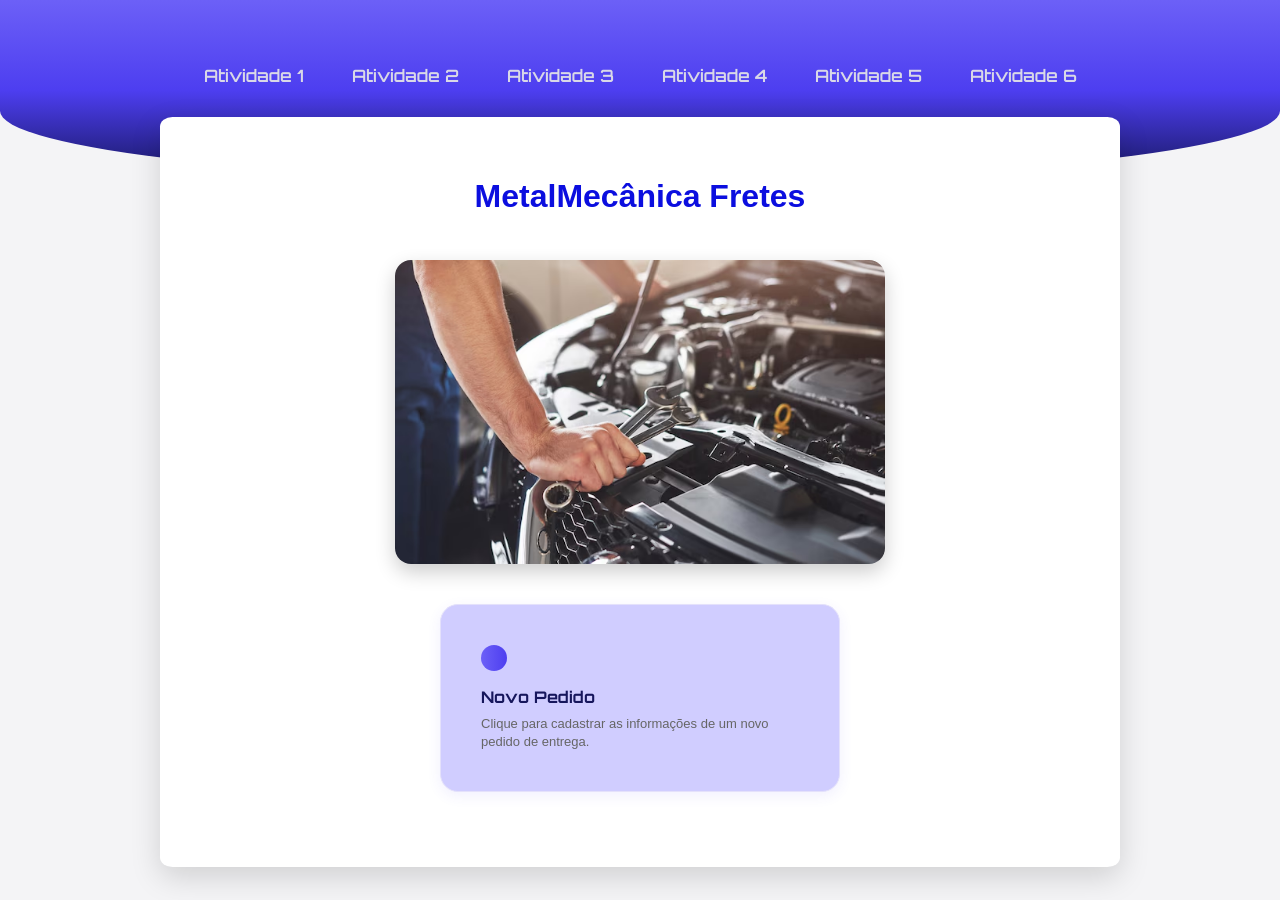
<file: index.html>
<!DOCTYPE html>
<html lang="PT-BR">
<head>
    <meta charset="UTF-8">
    <meta name="viewport" content="width=device-width, initial-scale=1.0">
    <link rel="preconnect" href="https://fonts.googleapis.com">
    <link rel="preconnect" href="https://fonts.gstatic.com" crossorigin>
    <link href="https://fonts.googleapis.com/css2?family=Orbitron:wght@500;700&display=swap" rel="stylesheet">
    <link rel="stylesheet" href="styles/style.css">
    <title>av1</title>
</head>
<body>
 <div class="top-bar"></div>
 
 <div class="header-blue">
    <nav class="tabs">
      <a href="index.html" class="tab">Atividade 1</a>
      <a href="atividade2.html" class="tab">Atividade 2</a>
      <a href="atividade3.html" class="tab">Atividade 3</a>
      <a href="ativ4.html" class="tab">Atividade 4</a>
      <a href="ativ5.html" class="tab">Atividade 5</a>
      <a href="ativ6.html" class="tab">Atividade 6</a>
    </nav>
  </div>
 
  <div class="content-card">
  <h1 style="text-align: center; margin-top: 2%; color: #0b0edf; padding: 1%;">MetalMecânica Fretes</h1>
  <br><br>
  <div class="placeholder-bar"></div>
  <img class="main-image" src="imagem/mecanico.jpeg" alt="Mecânico trabalhando no motor do carro">

  
  <div class="pedido-trigger-card" id="btnAbrirModal">
    <div class="card-top">
      <span class="card-action-icon"></span>
    </div>
    <h3 class="card-title">Novo Pedido</h3>
    <p class="card-desc">Clique para cadastrar as informações de um novo pedido de entrega.</p>
  </div>
</div>

<div class="modal-overlay" id="modalOverlay">
  <div class="modal-box">
    <button class="modal-close" id="modalClose" type="button">&times;</button>

    <div class="modal-decor"></div>

    <div class="modal-form-panel">
      <h2 class="modal-title">Novo Pedido</h2>
      <p class="modal-subtitle">Preencha as informações do pedido de entrega</p>

      <form class="modal-form" id="pedidoForm">
  <label for="codigo">Código do pedido</label>
  <input type="text" id="codigo" name="codigo" required>
  
  <label for="precoCombustivel">Preço do litro de combustível (R$)</label>
  <input type="text" id="precoCombustivel" step="0.01" min="0">
  
  <label for="regiao">Região</label>
  <select id="regiao" name="regiao" required>
    <option value="">Selecione...</option>
    <option value="1">Sudeste (R$ 1,20/peça)</option>
    <option value="2">Sul (R$ 1,30/peça)</option>
    <option value="3">Centro-Oeste (R$ 1,50/peça)</option>
  </select>

  <label for="distancia">Distância (km)</label>
  <input type="number" id="distancia" name="distancia" min="0" required>

  <label for="quantidade">Quantidade de peças</label>
  <input type="number" id="quantidade" name="quantidade" min="1" required>

  <label for="rastreamento">
    <input type="checkbox" id="rastreamento" name="rastreamento">
    Deseja rastreamento? 
  </label>
   <button type="button" id="btnRelatorio" class="modal-submit ">Gerar relatorio Pedido</button>
  <button type="submit" class="modal-submit">Cadastrar Pedido</button>
</form>

<script src="scripts/script.js"></script>
</body>
</html>
</file>
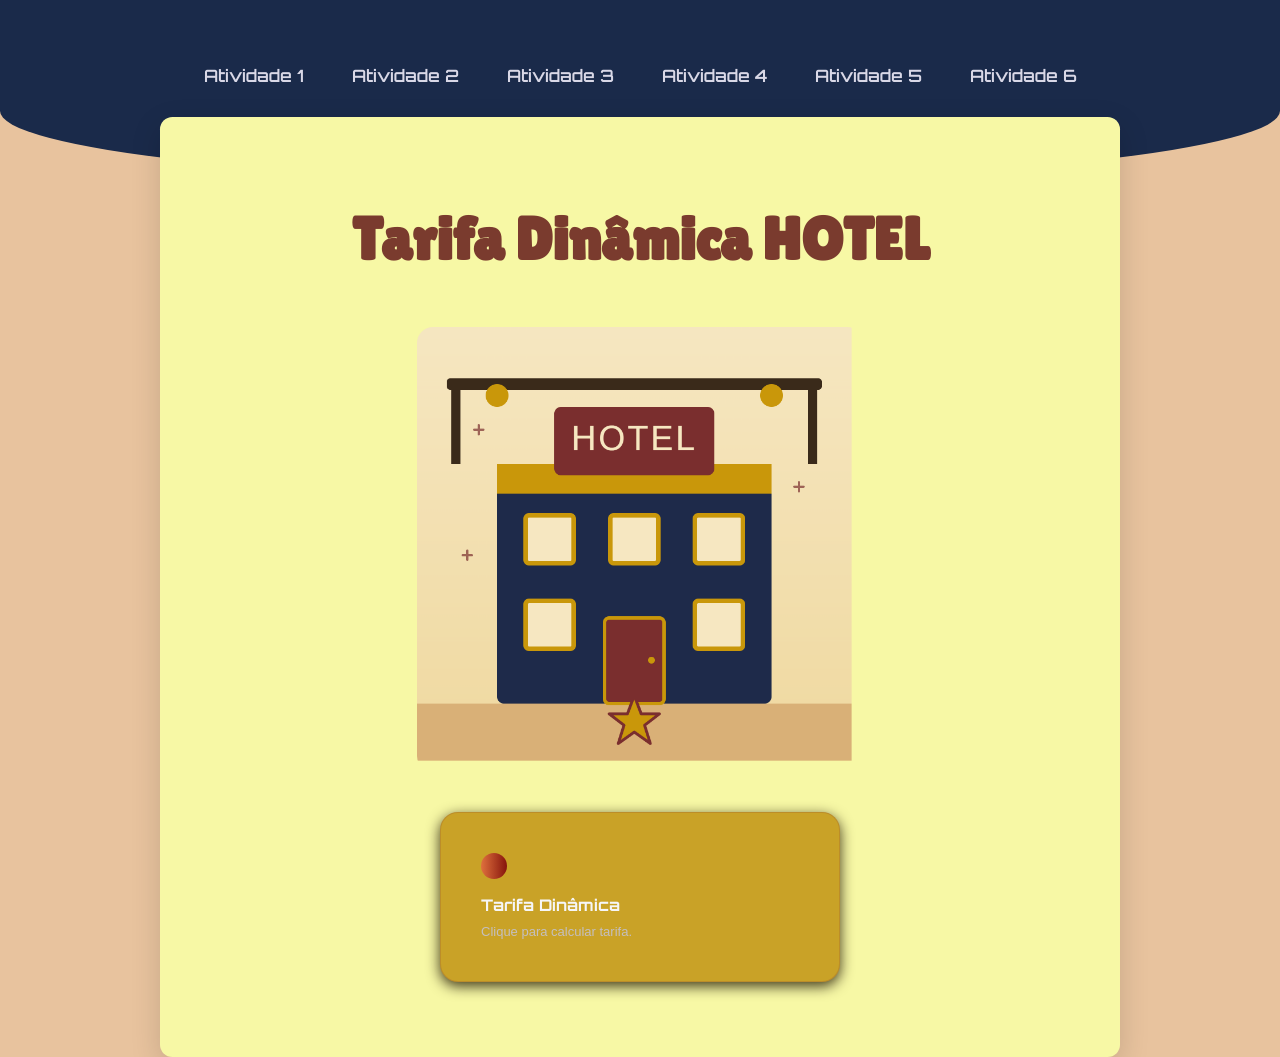
<file: ativ4.html>
<!DOCTYPE html>
<html lang="PT-BR">
<head>
    <meta charset="UTF-8">
    <meta name="viewport" content="width=device-width, initial-scale=1.0">
    <link rel="preconnect" href="https://fonts.googleapis.com">
    <link rel="preconnect" href="https://fonts.gstatic.com" crossorigin>
    <link href="https://fonts.googleapis.com/css2?family=Lilita+One&display=swap" rel="stylesheet">
    <link href="https://fonts.googleapis.com/css2?family=Orbitron:wght@500;700&display=swap" rel="stylesheet">
    <link rel="stylesheet" href="styles/style4.css">
    <title>av1</title>
</head>
<body>
<div class="top-bar"></div>

<div class="header-maroon">
    <nav class="tabs">
      <a href="index.html" class="tab">Atividade 1</a>
      <a href="atividade2.html" class="tab">Atividade 2</a>
      <a href="atividade3.html" class="tab">Atividade 3</a>
      <a href="ativ4.html" class="tab">Atividade 4</a>
      <a href="ativ5.html" class="tab">Atividade 5</a>
      <a href="ativ6.html" class="tab">Atividade 6</a>
    </nav>
  </div>

  <div class="content-card">
  <h1 style="font-family: 'Lilita One', cursive; text-align: center; margin-top: 4%; color: #7a3b2e; padding: 2%; font-size: 60px">Tarifa Dinâmica HOTEL</h1><br><br>
  <div class="placeholder-bar"></div>
  <img class="main-image" src="imagem/hotel_sign_illustration.png" alt="Hotel">

  <div class="pedido-trigger-card" id="btnAbrirModal">
    <div class="card-top">
      <span class="card-action-icon"></span>
    </div>
    <h3 class="card-title">Tarifa Dinâmica</h3>
    <p class="card-desc">Clique para calcular tarifa.</p>
  </div>
</div>

<div class="modal-overlay" id="modalOverlay">
  <div class="modal-box">
    <button class="modal-close" id="modalClose" type="button">&times;</button>

    <div class="modal-decor"></div>

    <div class="modal-form-panel">
      <h2 class="modal-title">Reservas Dinâmicas</h2>
      <h3 class="modal-subtitle">Preencha as informações</h3>

      <form class="modal-form" id="hotelForm">
        <label for="base">Informe valor base</label>
        <input type="number" id="base" name="base" min="1" required>
        <label for="cafe">Valor do café da manhã</label>
        <input type="number" id="cafe" name="cafe" min="1" required>
        
        <label for="codigo">Informe código de reserva</label>
        <input type="text" id="codigo" name="codigo" required>
        <label for="quarto">Informe tipo de quarto</label>
        <select id="quarto" name="quarto" required>
        <option value="">Selecione quarto...</option>
        <option value="s">Standard</option>
        <option value="l">Luxo</option>
        <option value="p">Premium</option> 
        </select>
        
      
        <label for="temporada">Temporada</label>
        <select id="temporada" name="temporada" required>
        <option value="b">Baixa</option>
        <option value="a">Alta</option>
        <option value="f">Feriado</option>
        </select>

        <label for="diaria">Informe quantidade diárias</label>
        <input type="number" id="diaria" name="diaria" min="1" required>

        <label for="numero">Informe número de hospedes</label>
        <input type="number" id="numero" name="numero" min="1" required>

         <label for="manha">
         <input type="checkbox" id="manha" name="rastreamento">
         Café da manhã incluso?
        </label>

       <button type="button" id="btnRelatorio" class="modal-submit ">Gerar relatorio Pedido</button>
       <button type="submit" class="modal-submit">Cadastrar Pedido</button>
      </form>
    </div>
  </div>
</div>

<script src="scripts/script4.js"></script>
</body>
</html>
</file>
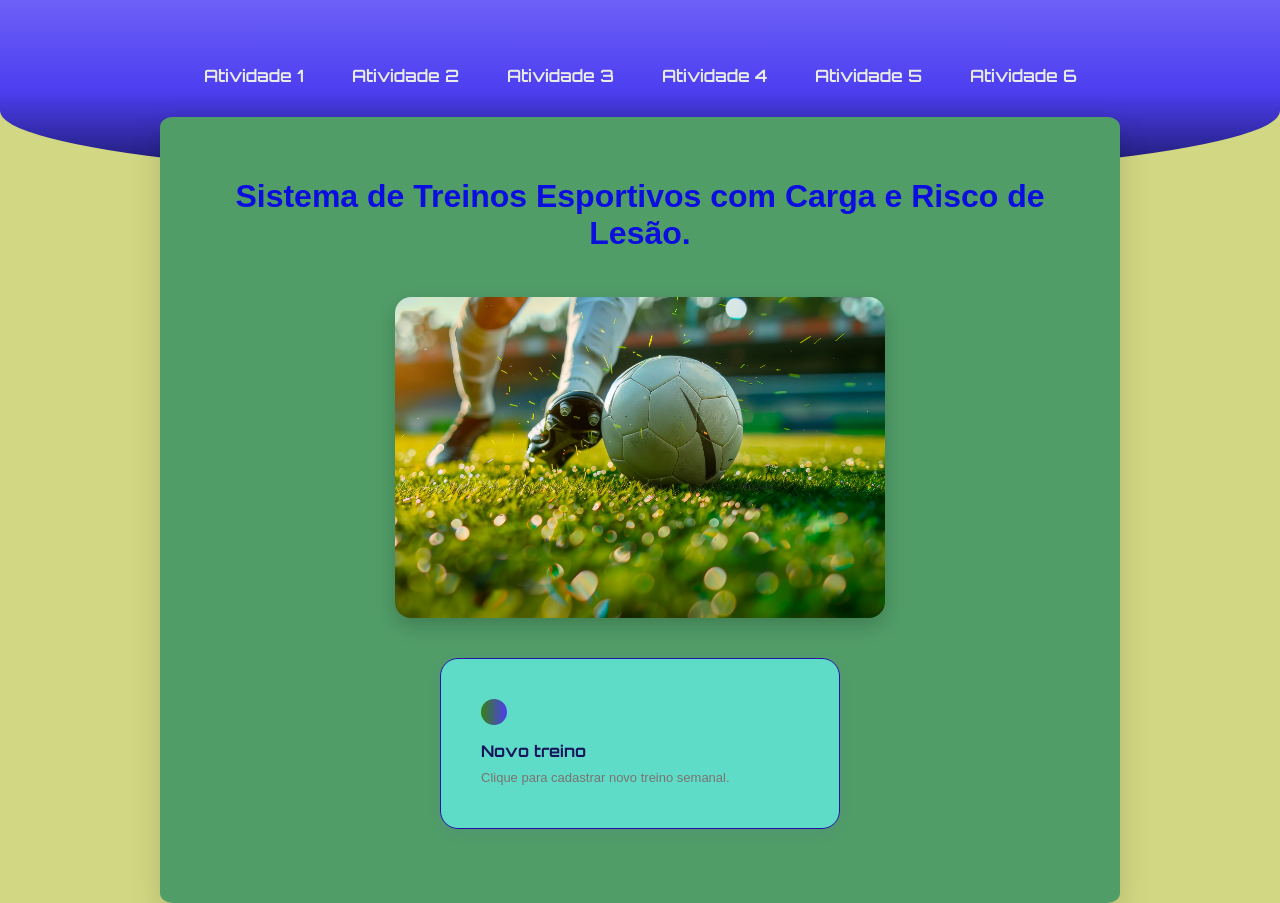
<file: ativ5.html>
<!DOCTYPE html>
<html lang="PT-BR">
<head>
    <meta charset="UTF-8">
    <meta name="viewport" content="width=device-width, initial-scale=1.0">
    <link rel="preconnect" href="https://fonts.googleapis.com">
    <link rel="preconnect" href="https://fonts.gstatic.com" crossorigin>
    <link href="https://fonts.googleapis.com/css2?family=Orbitron:wght@500;700&display=swap" rel="stylesheet">
    <link rel="stylesheet" href="styles/style5.css">
    <title>av1</title>
</head>
<body>
 <div class="top-bar"></div>

 <div class="header-blue">
    <nav class="tabs">
      <a href="index.html" class="tab">Atividade 1</a>
      <a href="atividade2.html" class="tab">Atividade 2</a>
      <a href="atividade3.html" class="tab">Atividade 3</a>
      <a href="ativ4.html" class="tab">Atividade 4</a>
      <a href="ativ5.html" class="tab">Atividade 5</a>
      <a href="ativ6.html" class="tab">Atividade 6</a>
    </nav>
  </div>

  <div class="content-card">
  <h1 style="text-align: center; margin-top: 2%; color: #0b0edf; padding: 1%;">Sistema de Treinos Esportivos com Carga e Risco de Lesão.</h1>
  <br><br>
  <div class="placeholder-bar"></div>
  <img class="main-image" src="imagem/futebol.jpg" alt="add imagem aqui">

  <div class="pedido-trigger-card" id="btnAbrirModal">
    <div class="card-top">
      <span class="card-action-icon"></span>
    </div>
    <h3 class="card-title">Novo treino</h3>
    <p class="card-desc">Clique para cadastrar novo treino semanal.</p>
  </div>
</div>

<div class="modal-overlay" id="modalOverlay">
  <div class="modal-box">
    <button class="modal-close" id="modalClose" type="button">&times;</button>

    <div class="modal-decor"></div>

    <div class="modal-form-panel">
      <h2 class="modal-title">Novo Treino</h2>
      <p class="modal-subtitle">Preencha as informações a seguir.</p>

      <form class="modal-form" id="esporteForm">
        <label for="pontos">Carga Máxima semanal recomendada</label>
        <input type="number" id="pontos" name="pontos" required>

        <label for="codigo">Código jogador</label>
        <input type="text" id="codigo" name="codigo" required>

        <label for="nome">Nome jogador</label>
        <input type="text" id="nome" name="nome" required>

        <label for="posicao">Posição</label>
        <select id="posicao" name="posicao" required>
        <option value="g">Goleiro</option>
        <option value="z">Zagueiro</option>
        <option value="m">Meio Campo</option>
        <option value="a">Atacante</option>
        </select>

        <label for="tipo">Tipo</label>
        <select id="tipo">
    <option value="F">Físico</option>
    <option value="T">Técnico</option>
    <option value="E">Estratégico</option>
</select>

        <label for="duracao">Duração em minutos</label>
        <input type="number" id="duracao" name="duracao" required>
        
        <label for="avaliacao">Intensidade:</label>
        <input type="number" id="intensidade" name="intensidade" step="1" min="0" max="10" required>
        
         <button type="submit" class="modal-submit">Cadastrar Treino</button>
         <button type="button" id="btnRelatorio" class="modal-submit ">Gerar Relatório</button>
      </form>
    </div>
  </div>
</div>

<script src="scripts/script5.js"></script>
</body>
</html>
</file>
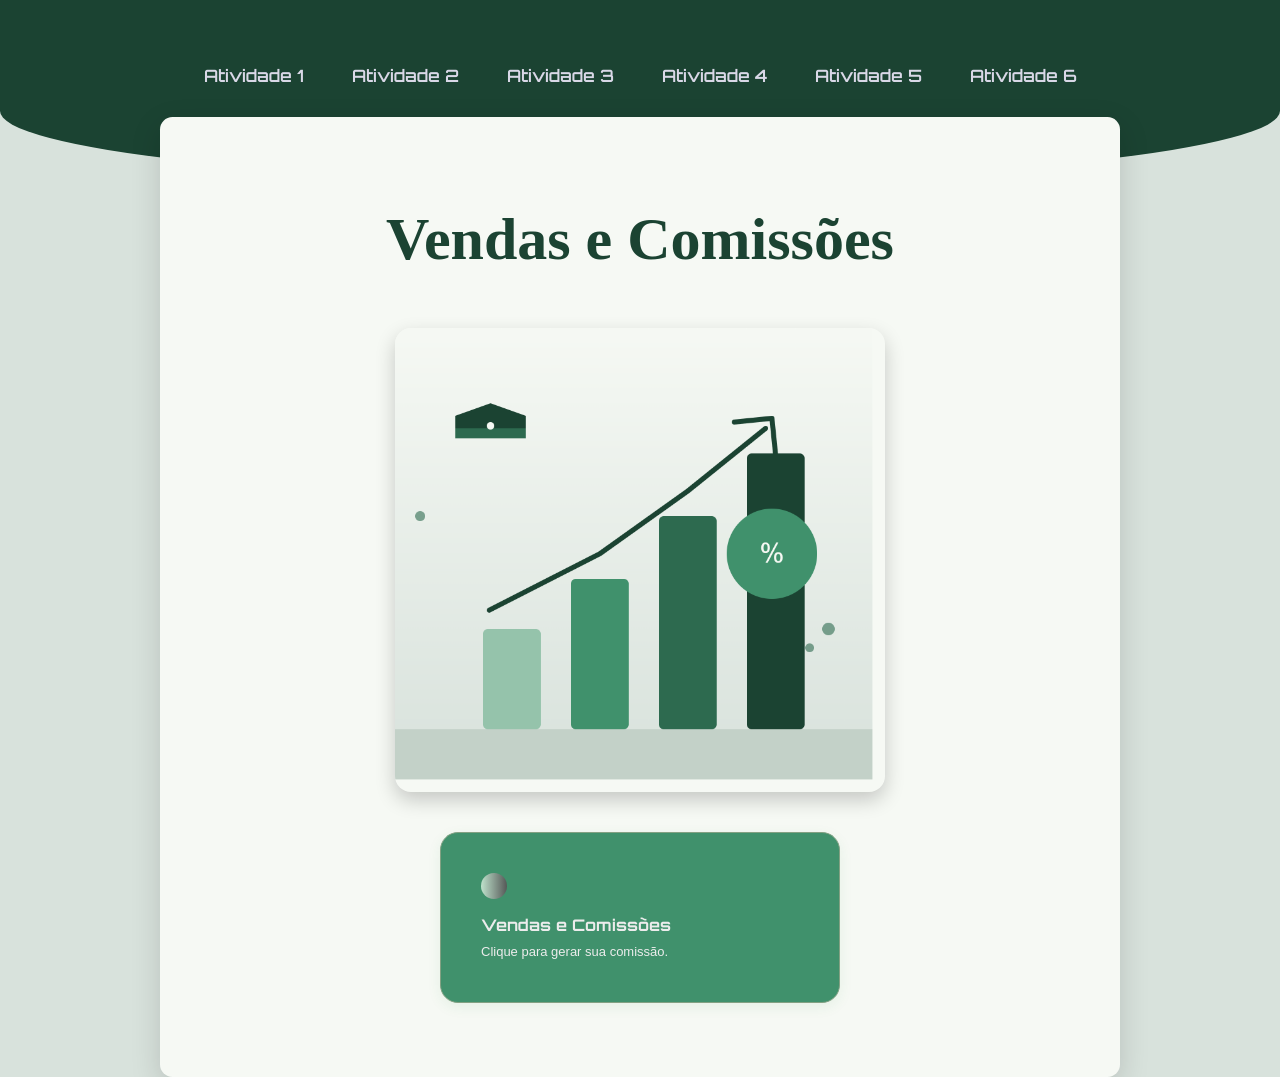
<file: ativ6.html>
<!DOCTYPE html>
<html lang="PT-BR">
<head>
    <meta charset="UTF-8">
    <meta name="viewport" content="width=device-width, initial-scale=1.0">
    <link rel="stylesheet" href="styles/style6.css">
    <link rel="preconnect" href="https://fonts.googleapis.com">
    <link rel="preconnect" href="https://fonts.gstatic.com" crossorigin>
    <link href="https://fonts.googleapis.com/css2?family=Orbitron:wght@500;700&display=swap" rel="stylesheet">
    <title>av1</title>
</head>
<body>
 <div class="top-bar"></div>
 
 
<div class="header-blue">
    <nav class="tabs">
      <a href="index.html" class="tab">Atividade 1</a>
      <a href="atividade2.html" class="tab">Atividade 2</a>
      <a href="atividade3.html" class="tab">Atividade 3</a>
      <a href="ativ4.html" class="tab">Atividade 4</a>
      <a href="ativ5.html" class="tab">Atividade 5</a>
      <a href="ativ6.html" class="tab">Atividade 6</a>
    </nav>
  </div>
  
  <div class="content-card">
  <h1 style="font-family: 'Lilita One', cursive; text-align: center; margin-top: 4%; color: #1b4332; padding: 2%; font-size: 60px">Vendas e Comissões</h1><br><br>
  <div class="placeholder-bar"></div>
  <img class="main-image" src="imagem/vendas_comiss.png" alt="comissao">

  <div class="pedido-trigger-card" id="btnAbrirModal">
    <div class="card-top">
      <span class="card-action-icon"></span>
    </div>
    <h3 class="card-title">Vendas e Comissões</h3>
    <p class="card-desc">Clique para gerar sua comissão.</p>
  </div>
</div>

<div class="modal-overlay" id="modalOverlay">
  <div class="modal-box">
    <button class="modal-close" id="modalClose" type="button">&times;</button>

    <div class="modal-decor"></div>

    <div class="modal-form-panel">
      <h2 class="modal-title">Nova Comissão</h2>
      <h3 class="modal-subtitle">Preencha as informações da comissão</h3>

      <form class="modal-form" id="comissaoForm">
        <label for="meta">Meta mensal vendas:</label>
        <input type="number" id="meta" name="meta" required>
        <label for="comissao">Porcentual base de Comissão:</label>
        <input type="number" id="comissao" name="comissao" required>
        <label for="codigovendedor">Código do Vendedor:</label>
        <input type="text" id="codigovendedor" name="codigovendedor" required>
        <label for="codigovenda">Código da Venda:</label>
        <input type="text" id="codigovenda" name="codigovenda" required>
        <label for="regiao">Região da Loja:</label>
        <select id="regiao" name="regiao" required>
          <option value="">Selecione...</option>
          <option value="1">Norte</option>
          <option value="2">Nordeste</option>
          <option value="3">Sudeste</option>
          <option value="4">Sul</option>
        </select>
        <label for="valorvenda">Valor da Venda:</label>
        <input type="number" id="valorvenda" name="valorvenda" required>
        <label for="tipocliente">Tipo de Cliente:</label>
        <select id="tipocliente" name="tipocliente" required>
          <option value="">Selecione...</option>
          <option value="pf">Pessoa Física</option>
          <option value="pj">Pessoa Jurídica</option>
        </select>
        <button type="button" id="btnRelatorio" class="modal-submit ">Gerar relatorio Venda</button>
        <button type="submit" class="modal-submit">Cadastrar Relatorio</button>
      </form>
    </div>
  </div>
</div>

<script src="scripts/script6.js"></script>
</body>
</html>
</file>
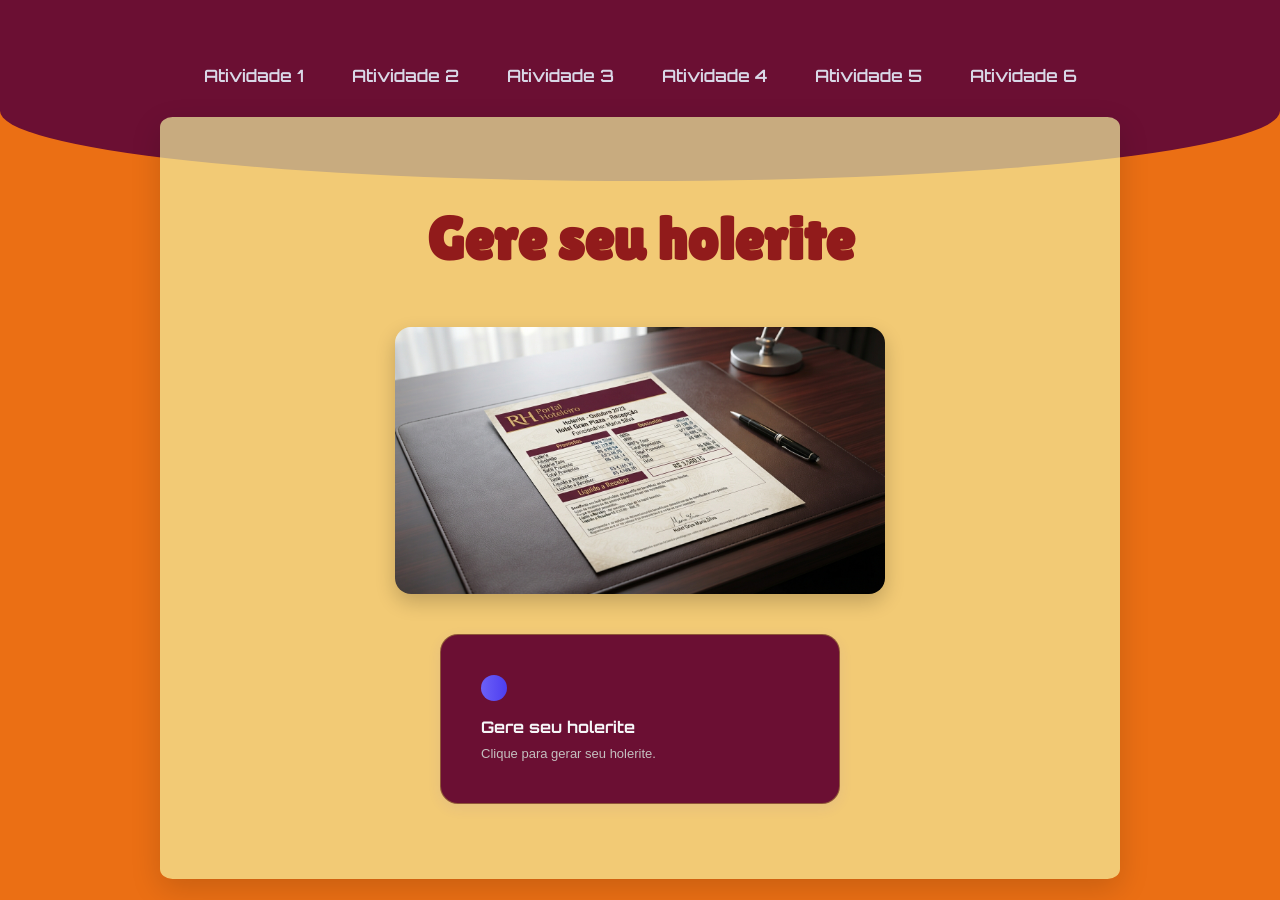
<file: atividade2.html>
<!DOCTYPE html>
<html lang="PT-BR">
<head>
    <meta charset="UTF-8">
    <meta name="viewport" content="width=device-width, initial-scale=1.0">
    <link rel="preconnect" href="https://fonts.googleapis.com">
    <link rel="preconnect" href="https://fonts.gstatic.com" crossorigin>
    <link href="https://fonts.googleapis.com/css2?family=Lilita+One&display=swap" rel="stylesheet">
    <link href="https://fonts.googleapis.com/css2?family=Orbitron:wght@500;700&display=swap" rel="stylesheet">
    <link rel="stylesheet" href="styles/style2.css">
    <title>av1</title>
</head>
<body>
<div class="top-bar"></div>

<div class="header-maroon">
    <nav class="tabs">
      <a href="index.html" class="tab">Atividade 1</a>
      <a href="atividade2.html" class="tab">Atividade 2</a>
      <a href="atividade3.html" class="tab">Atividade 3</a>
      <a href="ativ4.html" class="tab">Atividade 4</a>
      <a href="ativ5.html" class="tab">Atividade 5</a>
      <a href="ativ6.html" class="tab">Atividade 6</a>
    </nav>
  </div>

  <div class="content-card">
  <h1 style="font-family: 'Lilita One', cursive; text-align: center; margin-top: 4%; color: #911b1b; padding: 2%; font-size: 60px">Gere seu holerite</h1><br><br>
  <div class="placeholder-bar"></div>
  <img class="main-image" src="imagem/Gemini_Generated_Image_yl6ihiyl6ihiyl6i.jpg" alt="Holerite">

  <div class="holerite-trigger-card" id="btnAbrirModal">
    <div class="card-top">
      <span class="card-action-icon"></span>
    </div>
    <h3 class="card-title">Gere seu holerite</h3>
    <p class="card-desc">Clique para gerar seu holerite.</p>
  </div>
</div>

<div class="modal-overlay" id="modalOverlay">
  <div class="modal-box">
    <button class="modal-close" id="modalClose" type="button">&times;</button>

    <div class="modal-decor"></div>

    <div class="modal-form-panel">
      <h2 class="modal-title">Gere seu holerite</h2>
      <h3 class="modal-subtitle">Preencha as informações do holerite</h3>

      <form class="modal-form" id="holeriteForm">
        <label for="codigo">Código do Funcionario:</label>
        <input type="text" id="codigo" name="codigo" required>

        <label for="horasTrabalhadas">Horas Trabalhadas:</label>
        <input type="number" id="horasTrabalhadas" name="horasTrabalhadas" required>

        <label for="categoria">Categoria:</label>
        <select id="categoria" name="categoria" required>
          <option value="">Selecione...</option>
          <option value="F">F</option>
          <option value="G">G</option>
          
        </select>
        <label for="salarioMinimo">Salário Mínimo:</label>
        <input type="number" id="salarioMinimo" name="salarioMinimo" step="0.01" required>
        <label for="turno">Turno:</label>
        <select id="turno" name="turno" required>
          <option value="">Selecione...</option>
          <option value="Matutino">Matutino</option>
          <option value="Vespertino">Vespertino</option>
          <option value="Noturno">Noturno</option>
        </select>

        <label for="avaliacao">Avaliação:</label>
        <input type="number" id="avaliacao" name="avaliacao" step="1" min="0" max="10" required>
        <button type="submit" class="modal-submit">Cadastrar Holerite</button>
         <button type="button" id="btnRelatorio" class="modal-submit ">Gerar Holerite</button>
      </form>
    </div>
  </div>
</div>

<script src="scripts/script2.js"></script>
</body>
</html>
</file>
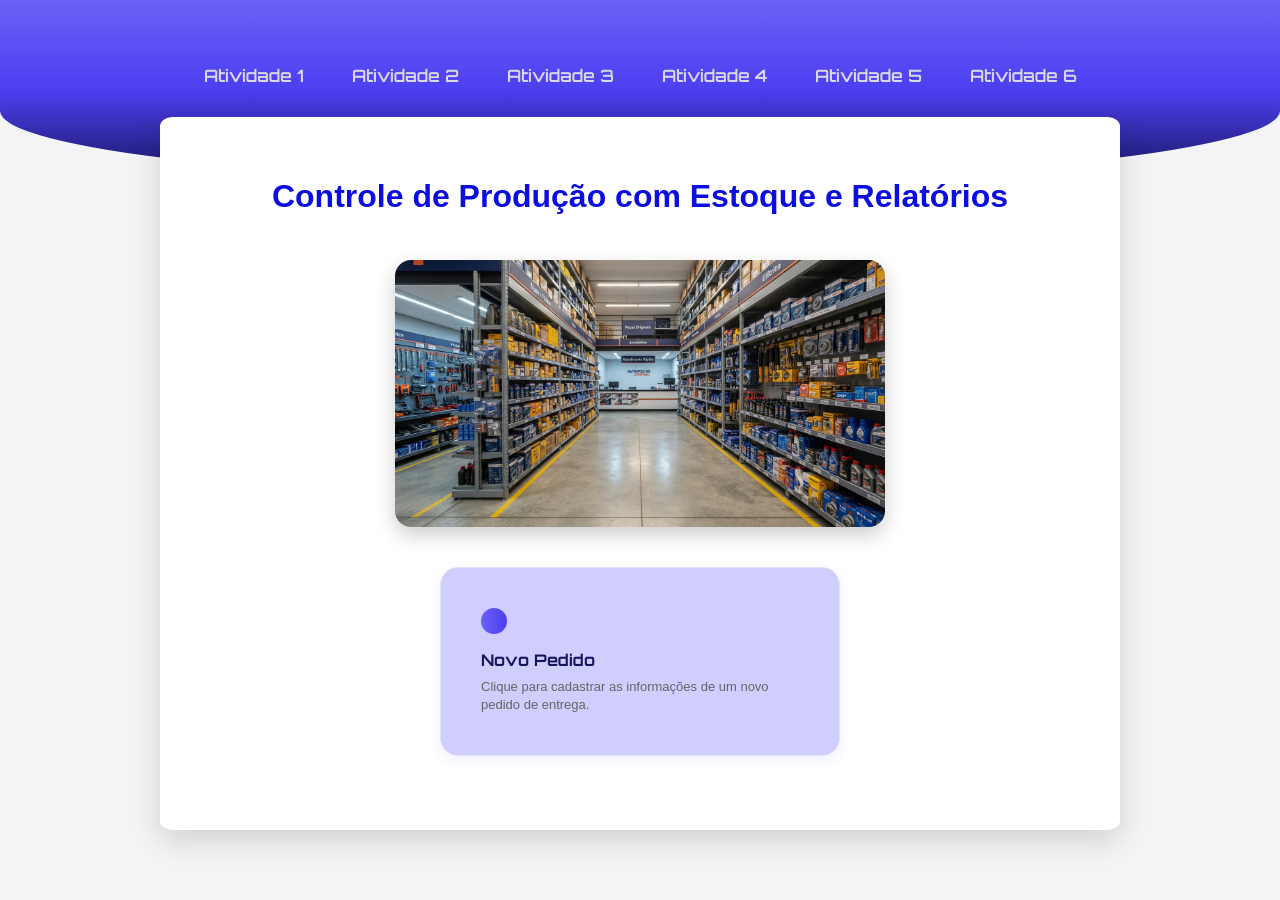
<file: atividade3.html>
<!DOCTYPE html>
<html lang="PT-BR">
<head>
    <meta charset="UTF-8">
    <meta name="viewport" content="width=device-width, initial-scale=1.0">
    <link rel="preconnect" href="https://fonts.googleapis.com">
    <link rel="preconnect" href="https://fonts.gstatic.com" crossorigin>
    <link href="https://fonts.googleapis.com/css2?family=Orbitron:wght@500;700&display=swap" rel="stylesheet">
    <link rel="stylesheet" href="styles/style.css">
    <title>av1</title>
</head>
<body>
 <div class="top-bar"></div>
 
 <div class="header-blue">
    <nav class="tabs">
      <a href="index.html" class="tab">Atividade 1</a>
      <a href="atividade2.html" class="tab">Atividade 2</a>
      <a href="atividade3.html" class="tab">Atividade 3</a>
      <a href="ativ4.html" class="tab">Atividade 4</a>
      <a href="ativ5.html" class="tab">Atividade 5</a>
      <a href="ativ6.html" class="tab">Atividade 6</a>
    </nav>
  </div>
 
  <div class="content-card">
  <h1 style="text-align: center; margin-top: 2%; color: #0b0edf; padding: 1%;">Controle de Produção com Estoque e Relatórios</h1>
  <br><br>
  <div class="placeholder-bar"></div>
  <img class="main-image" src="imagem/automotivo.jpg" alt="Mecânico trabalhando no motor do carro">

  
  <div class="pedido-trigger-card" id="btnAbrirModal">
    <div class="card-top">
      <span class="card-action-icon"></span>
    </div>
    <h3 class="card-title">Novo Pedido</h3>
    <p class="card-desc">Clique para cadastrar as informações de um novo pedido de entrega.</p>
  </div>
</div>

<div class="modal-overlay" id="modalOverlay">
  <div class="modal-box">
    <button class="modal-close" id="modalClose" type="button">&times;</button>

    <div class="modal-decor"></div>

    <div class="modal-form-panel">
      <h2 class="modal-title">Novo Pedido</h2>
      <p class="modal-subtitle">Preencha as informações do pedido de entrega</p>

      <form class="modal-form" id="pedidoForm">
  <label for="codigoOrdem">Código da Ordem (único)</label>
  <input type="text" id="codigoOrdem" name="codigoOrdem" required>

  <label for="codigoProduto">Código do Produto</label>
  <input type="text" id="codigoProduto" name="codigoProduto" required>

  <label for="tipoProduto">Tipo de Produto (1-Padrão, 2-Premium, 3-Sob encomenda)</label>
  <input type="text" id="tipoProduto" name="tipoProduto" required>

  <label for="quantidadeProduzida">Quantidade Produzida</label>
  <input type="number" id="quantidadeProduzida" name="quantidadeProduzida" min="1" required>

  <label for="custoUnitario">Custo Unitário de Produção (R$)</label>
  <input type="number" id="custoUnitario" name="custoUnitario" step="0.01" min="0" required>

  <label for="estoqueInicial">Estoque Inicial do Produto</label>
  <input type="number" id="estoqueInicial" name="estoqueInicial" min="0" required>

  <button type="button" id="btnRelatorio" class="modal-submit">Gerar Relatório Final</button>
  <button type="submit" class="modal-submit">Cadastrar Ordem</button>
</form>

<script src="scripts/script3.js"></script>
</body>
</html>
</file>
<file: styles/style.css>
* {
  box-sizing: border-box;
  margin: 0;
  padding: 0;
}
body {
  font-family: 'Segoe UI', Arial, sans-serif;
  background: #f4f4f6;
}


.header-blue {
  background: linear-gradient( #6c60f7 0%, #4d3ef0 50%, #16165c 100%);
  padding: 4.7% 1.6% 7%;   
  border-radius: 0 0 50% 50% / 0 0 70px 70px;
}
.tabs {
  display: flex;
  flex-wrap: wrap;
  justify-content: center;      
  gap: 8px;
}

.tab {
  font-family: 'Orbitron', sans-serif;
  color: #d9d8e7;
  font-size: 17px;
  font-weight: 600;
  cursor: pointer;
  text-decoration: none;
   padding: 5px 20px;     
  border-radius: 999px;
  transition: background 0.2s;
  ;
}

.tab:hover {
  background: rgba(238, 255, 2, 0.616);
}

.content-card {
  background: #fff;
  max-width: 75%;
  margin: -5% auto 0 auto;
  border-radius: 1.3%;
  box-shadow: 0 10px 30px rgba(0, 0, 0, 0.15);
  padding: 2.7%;
  position: relative;
}

.main-image {
  display: block;
  max-width: 55%;
  width: 100%;
  margin: 0 auto;
  border-radius: 16px;
  box-shadow: 0 8px 20px rgba(0, 0, 0, 0.2);
}


@media (max-width: 600px) {
  .header-blue {
    padding: 5% 5% 10% 5%;
  }
  .tab {
    font-size: 12px;
    padding: 0.5em 0.8em;
  }
  .content-card {
    max-width: 90%;
    padding: 5%;
  }
  
}

.pedido-trigger-card {
  background: #d0cdff;
  border: 1px solid #e4e1fb;
  border-radius: 18px;
  padding: 40px;
  max-width: 400px;
  margin: 40px auto;
  cursor: pointer;
  box-shadow: 0 4px 14px rgba(76, 62, 240, 0.08);
  transition: transform 0.2s, box-shadow 0.2s, border-color 0.2s;
}
.pedido-trigger-card:hover {
  transform: translateY(-3px);
  box-shadow: 0 10px 24px rgba(76, 62, 240, 0.15);
  border-color: #6c60f7;
}

.card-top {
  display: flex;
  justify-content: space-between;
  align-items: flex-start;
  margin-bottom: 16px;
}

.card-icon {
  color: #4d3ef0;
}

.card-action-icon {
  width: 26px;
  height: 26px;
  border-radius: 50%;
  background: linear-gradient(90deg, #6c60f7, #4d3ef0);
  color: #fff;
  display: flex;
  align-items: center;
  justify-content: center;
  flex-shrink: 0;
}

.card-title {
  font-family: 'Orbitron', sans-serif;
  font-size: 16px;
  color: #16165c;
  margin-bottom: 8px;
}

.card-desc {
  font-size: 13px;
  color: #666;
  line-height: 1.4;
  margin: 0;
}

.modal-overlay {
  display: none;
  position: fixed;
  inset: 0;
  background: rgba(192, 186, 186, 0.767);
  align-items: center;
  justify-content: center;
  z-index: 30;
}

.modal-overlay.active {
  display: flex;
}

.modal-box {
  position: relative;
  display: flex;
  width: 720px;
  max-width: 92vw;
  min-height: 420px;
  background: #fff;
  border-radius: 24px;
  overflow: hidden;
  box-shadow: 0 25px 60px rgba(0,0,0,0.35);
}

.modal-close {
  position: absolute;
  top: 14px;
  right: 18px;
  background: none;
  border: none;
  font-size: 1.6rem;
  color: #555;
  cursor: pointer;
  z-index: 5;
}
.modal-decor {
  position: relative;
  width: 42%;
  background: linear-gradient(160deg, #4b3ff2 0%, #7b2ff7 55%, #2d0b8c 100%);
  overflow: hidden;
}

.modal-decor::before {
  content: "";
  position: absolute;
  width: 220%;
  height: 60%;
  background: rgba(255,255,255,0.18);
  top: 10%;
  left: -60%;
  transform: rotate(-18deg);
  border-radius: 50%;
}

.modal-decor::after {
  content: "";
  position: absolute;
  width: 140px;
  height: 140px;
  background: rgba(255,255,255,0.25);
  border-radius: 50%;
  bottom: -40px;
  left: 20px;
}

.modal-form-panel {
  flex: 1;
  padding: 40px 36px;
  display: flex;
  flex-direction: column;
  justify-content: center;
}

.modal-title {
  font-family: 'Orbitron', sans-serif;
  font-size: 1.4rem;
  color: #222;
  margin-bottom: 4px;
}

.modal-subtitle {
  font-size: 0.85rem;
  color: #888;
  margin-bottom: 24px;
}

.modal-form {
  display: flex;
  flex-direction: column;
}

.modal-form label {
  font-size: 0.75rem;
  color: #666;
  margin-bottom: 6px;
  margin-top: 14px;
}

.modal-form input {
  padding: 12px 14px;
  border: none;
  border-radius: 10px;
  background: #f1f0f5;
  font-size: 0.9rem;
}

.modal-form input:focus {
  outline: 2px solid #4b3ff2;
}

.modal-submit {
  margin-top: 26px;
  padding: 13px;
  border: none;
  border-radius: 10px;
  background: linear-gradient(90deg, #4b3ff2, #7b2ff7);
  color: #fff;
  font-weight: 700;
  letter-spacing: 0.5px;
  cursor: pointer;
}

.modal-submit:hover {
  opacity: 0.9;
}
</file>
<file: styles/style4.css>
* {
  box-sizing: border-box;
  margin: 0;
  padding: 0;
}
body {    
       font-family: 'Poppins', 'Segoe UI', Arial, sans-serif;
        background-color: #e8c39e }

.header-maroon {
  background: #1a2a4a;
  padding: 4.7% 1.6% 7%;   
  padding: 4.7% 1.6% 7%;
  text-align: center;
  position: relative; 
  border-radius: 0 0 50% 50% / 0 0 70px 70px;
}
 
@media (max-width: 800px) {
  .header-maroon {
    padding: 5% 5% 10% 5%;
  }
  .tab {
    font-size: 12px;
    padding: 0.5em 0.8em;
  }
  .content-card {
    max-width: 90%;
    padding: 5%;
  }
  
}

.content-card {
  max-width: 75%;
  margin: -5% auto 0 auto;
  border-radius: 1.3%;
  box-shadow: 0 10px 30px rgba(0, 0, 0, 0.15);
  padding: 2.7%;
  position: relative;
}

.main-image {
  display: block;
  max-width: 50%;
  width: 100%;
  object-fit: cover;
  margin: 0 auto;
  border-radius: 16px;
  box-shadow: 0 8px 20px rgba(0, 0, 0, 0);
}
 

.tabs {
  display: flex;
  flex-wrap: wrap;
  justify-content: center;      
  gap: 8px;
}

.tab {
  font-family: 'Orbitron', sans-serif;
  color: #d9d8e7;
  font-size: 17px;
  font-weight: 600;
  cursor: pointer;
  text-decoration: none;
   padding: 5px 20px;     
  border-radius: 999px;
  transition: background 0.2s;
  ;
}

.tab:hover {
  background: rgba(255, 166, 2, 0.363);
}



.pedido-trigger-card {
  background: #c9a227;
  border: 1px solid #a3642f56;
  border-radius: 18px;
  padding: 40px;
  max-width: 400px;
  margin: 40px auto;
  cursor: pointer;
  box-shadow: 0 4px 14px #3a3115;
  transition: transform 0.2s, box-shadow 0.2s, border-color 0.2s;
}
.pedido-trigger-card:hover {
  transform: translateY(-3px);
  box-shadow: 0 10px 24px rgba(197, 80, 12, 0.15);
  border-color: #ca7900;
}

.card-top {
  display: flex;
  justify-content: space-between;
  align-items: flex-start;
  margin-bottom: 16px;
}

.card-icon {
  color: #c9a227;
}

.card-action-icon {
  width: 26px;
  height: 26px;
  border-radius: 50%;
  background: linear-gradient(90deg, #df703d, #86140c);
  color: #fff;
  display: flex;
  align-items: center;
  justify-content: center;
  flex-shrink: 0;
}

.card-title {
  font-family: 'Orbitron', sans-serif;
  font-size: 16px;
  color: #f6f6f8;
  margin-bottom: 8px;
}

.content-card {
  background: #f7f8a5;
  max-width: 75%;
  margin: -5% auto 0 auto;
  border-radius: 1.3%;
  box-shadow: 0 10px 30px rgba(0, 0, 0, 0.15);
  padding: 2.7%;
  position: relative;
}

.card-desc {
  font-size: 13px;
  color: #c4bfbf;
  line-height: 1.4;
  margin: 0;
}

.modal-overlay {
  display: none;
  position: fixed;
  inset: 0;
  background: rgba(192, 186, 186, 0.767);
  align-items: center;
  justify-content: center;
  z-index: 30;
}

.modal-overlay.active {
  display: flex;
}

.modal-overlay {
  display: none;
  position: fixed;
  inset: 0;
  background: rgba(40, 11, 10, 0.55);
  align-items: center;
  justify-content: center;
  z-index: 999;
}

.modal-overlay.active {
  display: flex;
}

.modal-box {
  position: relative;
  display: flex;
  width: 720px;
  max-width: 92vw;
  min-height: 420px;
  background: #c9a227;
  border-radius: 24px;
  overflow: hidden;
  box-shadow: 0 25px 60px rgba(0,0,0,0.35);
}

.modal-close {
  position: absolute;
  top: 14px;
  right: 18px;
  background: none;
  border: none;
  font-size: 1.6rem;
  color: #555;
  cursor: pointer;
  z-index: 5;
}

.modal-decor {
  position: relative;
  width: 42%;
  background: linear-gradient(160deg, #cfb000 0%, #b23a3a 55%, #4a0d0d 100%);
  overflow: hidden;
}

.modal-decor::before {
  content: "";
  position: absolute;
  width: 220%;
  height: 60%;
  background: rgba(228, 220, 220, 0.18);
  top: 10%;
  left: -60%;
  transform: rotate(-18deg);
  border-radius: 50%;
}

.modal-decor::after {
  content: "";
  position: absolute;
  width: 140px;
  height: 140px;
  background: rgba(218, 213, 213, 0.25);
  border-radius: 50%;
  bottom: -40px;
  left: 20px;
}

.modal-form-panel {
  flex: 1;
  padding: 40px 36px;
  display: flex;
  flex-direction: column;
  justify-content: center;
}

.modal-title {
  font-family: 'Orbitron', sans-serif;
  font-size: 1.4rem;
  color: #222;
  margin-bottom: 4px;
}

.modal-subtitle {
  font-size: 0.85rem;
  color: #0c0c0a;
  margin-bottom: 24px;
}

.modal-form {
  display: flex;
  flex-direction: column;
}

.modal-form label {
  font-size: 0.75rem;
  color: #1b1919;
  margin-bottom: 6px;
  margin-top: 14px;
}

.modal-form input {
  padding: 12px 14px;
  border: none;
  border-radius: 10px;
  background: #f1f0f5;
  font-size: 0.9rem;
}

.modal-form input:focus {
  outline: 2px solid #911b1b;
}

.modal-submit {
  margin-top: 26px;
  padding: 13px;
  border: none;
  border-radius: 10px;
  background: linear-gradient(90deg, #911b1b4f, #b23a3a);
  color: #fff;
  font-weight: 700;
  letter-spacing: 0.5px;
  cursor: pointer;
}

.modal-submit:hover {
  opacity: 0.9;
}
</file>
<file: styles/style5.css>
* {
  box-sizing: border-box;
  margin: 0;
  padding: 0;
}
body {
  font-family: 'Segoe UI', Arial, sans-serif;
  background: #d1d782;
}


.header-blue {
  background: linear-gradient( #6c60f7 0%, #4d3ef0 50%, #16165c 100%);
  padding: 4.7% 1.6% 7%;   
  border-radius: 0 0 50% 50% / 0 0 70px 70px;
}
.tabs {
  display: flex;
  flex-wrap: wrap;
  justify-content: center;      
  gap: 8px;
}

.tab {
  font-family: 'Orbitron', sans-serif;
  color: #e8ebe8;
  font-size: 17px;
  font-weight: 600;
  cursor: pointer;
  text-decoration: none;
   padding: 5px 20px;     
  border-radius: 999px;
  transition: background 0.2s;
  ;
}

.tab:hover {
  background: rgba(238, 255, 2, 0.616);
}

.content-card {
  background: #519d68;
  max-width: 75%;
  margin: -5% auto 0 auto;
  border-radius: 1.3%;
  box-shadow: 0 10px 30px rgba(0, 0, 0, 0.15);
  padding: 2.7%;
  position: relative;
}

.main-image {
  display: block;
  max-width: 55%;
  width: 100%;
  margin: 0 auto;
  border-radius: 16px;
  box-shadow: 0 8px 20px rgba(0, 0, 0, 0.2);
}


@media (max-width: 600px) {
  .header-blue {
    padding: 5% 5% 10% 5%;
  }
  .tab {
    font-size: 12px;
    padding: 0.5em 0.8em;
  }
  .content-card {
    max-width: 90%;
    padding: 5%;
  }
  
}

.pedido-trigger-card {
  background: #5fdcc7;
  border: 1px solid #2513a8;
  border-radius: 18px;
  padding: 40px;
  max-width: 400px;
  margin: 40px auto;
  cursor: pointer;
  box-shadow: 0 4px 14px rgba(76, 62, 240, 0.08);
  transition: transform 0.2s, box-shadow 0.2s, border-color 0.2s;
}
.pedido-trigger-card:hover {
  transform: translateY(-3px);
  box-shadow: 0 10px 24px rgba(76, 62, 240, 0.15);
  border-color: #ceae0b;
}

.card-top {
  display: flex;
  justify-content: space-between;
  align-items: flex-start;
  margin-bottom: 16px;
}

.card-icon {
  color: #4d3ef0;
}

.card-action-icon {
  width: 26px;
  height: 26px;
  border-radius: 50%;
  background: linear-gradient(90deg, #378013, #4d3ef0);
  color: #fff;
  display: flex;
  align-items: center;
  justify-content: center;
  flex-shrink: 0;
}

.card-title {
  font-family: 'Orbitron', sans-serif;
  font-size: 16px;
  color: #16165c;
  margin-bottom: 8px;
}

.card-desc {
  font-size: 13px;
  color: #7b7373;
  line-height: 1.4;
  margin: 0;
}

.modal-overlay {
  display: none;
  position: fixed;
  inset: 0;
  background: rgba(135, 133, 157, 0.737);
  align-items: center;
  justify-content: center;
  z-index: 30;
}

.modal-overlay.active {
  display: flex;
}

.modal-box {
  position: relative;
  display: flex;
  width: 720px;
  max-width: 92vw;
  min-height: 420px;
  background: #ced5d2;
  border-radius: 24px;
  overflow: hidden;
  box-shadow: 0 25px 60px rgba(0,0,0,0.35);
}

.modal-close {
  position: absolute;
  top: 14px;
  right: 18px;
  background: none;
  border: none;
  font-size: 1.6rem;
  color: #055d1c;
  cursor: pointer;
  z-index: 5;
}
.modal-decor {
  position: relative;
  width: 42%;
  background: linear-gradient(160deg, #9ebb19 0%, #177c03 55%, #2755c8 100%);
  overflow: hidden;
}

.modal-decor::before {
  content: "";
  position: absolute;
  width: 220%;
  height: 60%;
  background: rgba(183, 183, 183, 0.18);
  top: 10%;
  left: -60%;
  transform: rotate(-18deg);
  border-radius: 50%;
}

.modal-decor::after {
  content: "";
  position: absolute;
  width: 140px;
  height: 140px;
  background: rgba(70, 167, 88, 0.25);
  border-radius: 50%;
  bottom: -40px;
  left: 20px;
}

.modal-form-panel {
  flex: 1;
  padding: 40px 36px;
  display: flex;
  flex-direction: column;
  justify-content: center;
}

.modal-title {
  font-family: 'Orbitron', sans-serif;
  font-size: 1.4rem;
  color: #222;
  margin-bottom: 4px;
}

.modal-subtitle {
  font-size: 0.85rem;
  color: #888;
  margin-bottom: 24px;
}

.modal-form {
  display: flex;
  flex-direction: column;
}

.modal-form label {
  font-size: 0.75rem;
  color: #666;
  margin-bottom: 6px;
  margin-top: 14px;
}

.modal-form input {
  padding: 12px 14px;
  border: none;
  border-radius: 10px;
  background: #f1f0f5;
  font-size: 0.9rem;
}

.modal-form input:focus {
  outline: 2px solid #bfc348;
}

.modal-submit {
  margin-top: 26px;
  padding: 13px;
  border: none;
  border-radius: 10px;
  background: linear-gradient(90deg, #9ba41d, #0a6d05);
  color: #fff;
  font-weight: 700;
  letter-spacing: 0.5px;
  cursor: pointer;
}

.modal-submit:hover {
  opacity: 0.9;
}
</file>
<file: styles/style6.css>
* {
  box-sizing: border-box;
  margin: 0;
  padding: 0;
}
body {
  font-family: 'Segoe UI', Arial, sans-serif;
  background: #d8e2dc;
}


.header-blue {
  background: #1b4332;
  padding: 4.7% 1.6% 7%;   
  border-radius: 0 0 50% 50% / 0 0 70px 70px;
}
.tabs {
  display: flex;
  flex-wrap: wrap;
  justify-content: center;      
  gap: 8px;
}

.tab {
  font-family: 'Orbitron', sans-serif;
  color: #d9d8e7;
  font-size: 17px;
  font-weight: 600;
  cursor: pointer;
  text-decoration: none;
   padding: 5px 20px;     
  border-radius: 999px;
  transition: background 0.2s;
  ;
}

.tab:hover {
  background: rgba(238, 255, 2, 0.616);
}

.content-card {
  background: #f6f9f4;
  max-width: 75%;
  margin: -5% auto 0 auto;
  border-radius: 1.3%;
  box-shadow: 0 10px 30px rgba(0, 0, 0, 0.15);
  padding: 2.7%;
  position: relative;
}

.main-image {
  display: block;
  max-width: 55%;
  width: 100%;
  margin: 0 auto;
  border-radius: 16px;
  box-shadow: 0 8px 20px rgba(0, 0, 0, 0.2);
}


@media (max-width: 600px) {
  .header-blue {
    padding: 5% 5% 10% 5%;
  }
  .tab {
    font-size: 12px;
    padding: 0.5em 0.8em;
  }
  .content-card {
    max-width: 90%;
    padding: 5%;
  }
  
}

.pedido-trigger-card {
  background: #40916c;
  border: 1px solid #83a183;
  border-radius: 18px;
  padding: 40px;
  max-width: 400px;
  margin: 40px auto;
  cursor: pointer;
  box-shadow: 0 4px 14px rgba(34, 136, 65, 0.08);
  transition: transform 0.2s, box-shadow 0.2s, border-color 0.2s;
}
.pedido-trigger-card:hover {
  transform: translateY(-3px);
  box-shadow: 0 10px 24px rgba(34, 136, 65, 0.15);
  border-color: #27570c;
}

.card-top {
  display: flex;
  justify-content: space-between;
  align-items: flex-start;
  margin-bottom: 16px;
}

.card-icon {
  color: #4d3ef0;
}

.card-action-icon {
  width: 26px;
  height: 26px;
  border-radius: 50%;
  background: linear-gradient(90deg, #bfe2cc, #555857);
  color: #fff;
  display: flex;
  align-items: center;
  justify-content: center;
  flex-shrink: 0;
}

.card-title {
  font-family: 'Orbitron', sans-serif;
  font-size: 16px;
  color: #ececec;
  margin-bottom: 8px;
}

.card-desc {
  font-size: 13px;
  color: #ececec;
  line-height: 1.4;
  margin: 0;
}

.modal-overlay {
  display: none;
  position: fixed;
  inset: 0;
  background: rgba(192, 186, 186, 0.767);
  align-items: center;
  justify-content: center;
  z-index: 30;
}

.modal-overlay.active {
  display: flex;
}

.modal-box {
  position: relative;
  display: flex;
  width: 720px;
  max-width: 92vw;
  min-height: 420px;
  background: #fff;
  border-radius: 24px;
  overflow: hidden;
  box-shadow: 0 25px 60px rgba(0,0,0,0.35);
}

.modal-close {
  position: absolute;
  top: 14px;
  right: 18px;
  background: none;
  border: none;
  font-size: 1.6rem;
  color: #555;
  cursor: pointer;
  z-index: 5;
}
.modal-decor {
  position: relative;
  width: 42%;
  background: linear-gradient(160deg, #096b2e 0%, #3b9b43 55%, #03069b 100%);
  overflow: hidden;
}

.modal-decor::before {
  content: "";
  position: absolute;
  width: 220%;
  height: 60%;
  background: rgba(255,255,255,0.18);
  top: 10%;
  left: -60%;
  transform: rotate(-18deg);
  border-radius: 50%;
}

.modal-decor::after {
  content: "";
  position: absolute;
  width: 140px;
  height: 140px;
  background: rgba(255,255,255,0.25);
  border-radius: 50%;
  bottom: -40px;
  left: 20px;
}

.modal-form-panel {
  flex: 1;
  padding: 40px 36px;
  display: flex;
  flex-direction: column;
  justify-content: center;
}

.modal-title {
  font-family: 'Orbitron', sans-serif;
  font-size: 1.4rem;
  color: #222;
  margin-bottom: 4px;
}

.modal-subtitle {
  font-size: 0.85rem;
  color: #888;
  margin-bottom: 24px;
}

.modal-form {
  display: flex;
  flex-direction: column;
}

.modal-form label {
  font-size: 0.75rem;
  color: #666;
  margin-bottom: 6px;
  margin-top: 14px;
}

.modal-form input {
  padding: 12px 14px;
  border: none;
  border-radius: 10px;
  background: #f1f0f5;
  font-size: 0.9rem;
}

.modal-form input:focus {
  outline: 2px solid #4b3ff2;
}

.modal-submit {
  margin-top: 26px;
  padding: 13px;
  border: none;
  border-radius: 10px;
  background: linear-gradient(90deg, #269626, #0f0694);
  color: #fff;
  font-weight: 700;
  letter-spacing: 0.5px;
  cursor: pointer;
}

.modal-submit:hover {
  opacity: 0.9;
}
</file>
<file: styles/style2.css>
* {
  box-sizing: border-box;
  margin: 0;
  padding: 0;
}
body {    
       font-family: 'Poppins', 'Segoe UI', Arial, sans-serif;
        background-color: #eb6f14 }

.header-maroon {
  background: #6b0f33;
  padding: 4.7% 1.6% 7%;   
  border-radius: 0 0 50% 50% / 0 0 70px 70px;
}
 
.content-card {
  background: #FFF9A6;
  max-width: 75%;
  margin: -5% auto 0 auto;
  border-radius: 1.3%;
  box-shadow: 0 10px 30px rgba(0, 0, 0, 0.15);
  padding: 2.7%;
  position: relative;
}

.main-image {
  display: block;
  max-width: 55%;
  width: 100%;
  margin: 0 auto;
  border-radius: 16px;
  box-shadow: 0 8px 20px rgba(0, 0, 0, 0.2);
}
@media (max-width: 600px) {
  .header-maroon {
    padding: 5% 5% 10% 5%;
  }
  .tab {
    font-size: 12px;
    padding: 0.5em 0.8em;
  }
  .content-card {
    max-width: 90%;
    padding: 5%;
  }
  
}


.tabs {
  display: flex;
  flex-wrap: wrap;
  justify-content: center;      
  gap: 8px;
}

.tab {
  font-family: 'Orbitron', sans-serif;
  color: #d9d8e7;
  font-size: 17px;
  font-weight: 600;
  cursor: pointer;
  text-decoration: none;
   padding: 5px 20px;     
  border-radius: 999px;
  transition: background 0.2s;
  ;
}

.tab:hover {
  background: rgba(238, 255, 2, 0.616);
}



.holerite-trigger-card {
  background: #6b0f33;
  border: 1px solid #d5e03e56;
  border-radius: 18px;
  padding: 40px;
  max-width: 400px;
  margin: 40px auto;
  cursor: pointer;
  box-shadow: 0 4px 14px rgba(76, 62, 240, 0.08);
  transition: transform 0.2s, box-shadow 0.2s, border-color 0.2s;
}
.holerite-trigger-card:hover {
  transform: translateY(-3px);
  box-shadow: 0 10px 24px rgba(76, 62, 240, 0.15);
  border-color: #ca7900;
}

.card-top {
  display: flex;
  justify-content: space-between;
  align-items: flex-start;
  margin-bottom: 16px;
}

.card-icon {
  color: #724e00;
}

.card-action-icon {
  width: 26px;
  height: 26px;
  border-radius: 50%;
  background: linear-gradient(90deg, #6c60f7, #4d3ef0);
  color: #fff;
  display: flex;
  align-items: center;
  justify-content: center;
  flex-shrink: 0;
}

.card-title {
  font-family: 'Orbitron', sans-serif;
  font-size: 16px;
  color: #f6f6f8;
  margin-bottom: 8px;
}

.content-card {
  background: #f7f8a5ab;
  max-width: 75%;
  margin: -5% auto 0 auto;
  border-radius: 1.3%;
  box-shadow: 0 10px 30px rgba(0, 0, 0, 0.15);
  padding: 2.7%;
  position: relative;
}

.card-desc {
  font-size: 13px;
  color: #c4bfbf;
  line-height: 1.4;
  margin: 0;
}

.modal-overlay {
  display: none;
  position: fixed;
  inset: 0;
  background: rgba(192, 186, 186, 0.767);
  align-items: center;
  justify-content: center;
  z-index: 30;
}

.modal-overlay.active {
  display: flex;
}

.modal-overlay {
  display: none;
  position: fixed;
  inset: 0;
  background: rgba(20, 10, 40, 0.55);
  align-items: center;
  justify-content: center;
  z-index: 999;
}

.modal-overlay.active {
  display: flex;
}

.modal-box {
  position: relative;
  display: flex;
  width: 720px;
  max-width: 92vw;
  min-height: 420px;
  background: #fff;
  border-radius: 24px;
  overflow: hidden;
  box-shadow: 0 25px 60px rgba(0,0,0,0.35);
}

.modal-close {
  position: absolute;
  top: 14px;
  right: 18px;
  background: none;
  border: none;
  font-size: 1.6rem;
  color: #555;
  cursor: pointer;
  z-index: 5;
}

.modal-decor {
  position: relative;
  width: 42%;
  background: linear-gradient(160deg, #911b1b 0%, #b23a3a 55%, #4a0d0d 100%);
  overflow: hidden;
}

.modal-decor::before {
  content: "";
  position: absolute;
  width: 220%;
  height: 60%;
  background: rgba(255,255,255,0.18);
  top: 10%;
  left: -60%;
  transform: rotate(-18deg);
  border-radius: 50%;
}

.modal-decor::after {
  content: "";
  position: absolute;
  width: 140px;
  height: 140px;
  background: rgba(255,255,255,0.25);
  border-radius: 50%;
  bottom: -40px;
  left: 20px;
}

.modal-form-panel {
  flex: 1;
  padding: 40px 36px;
  display: flex;
  flex-direction: column;
  justify-content: center;
}

.modal-title {
  font-family: 'Orbitron', sans-serif;
  font-size: 1.4rem;
  color: #222;
  margin-bottom: 4px;
}

.modal-subtitle {
  font-size: 0.85rem;
  color: #888;
  margin-bottom: 24px;
}

.modal-form {
  display: flex;
  flex-direction: column;
}

.modal-form label {
  font-size: 0.75rem;
  color: #666;
  margin-bottom: 6px;
  margin-top: 14px;
}

.modal-form input {
  padding: 12px 14px;
  border: none;
  border-radius: 10px;
  background: #f1f0f5;
  font-size: 0.9rem;
}

.modal-form input:focus {
  outline: 2px solid #911b1b;
}

.modal-submit {
  margin-top: 26px;
  padding: 13px;
  border: none;
  border-radius: 10px;
  background: linear-gradient(90deg, #911b1b, #b23a3a);
  color: #fff;
  font-weight: 700;
  letter-spacing: 0.5px;
  cursor: pointer;
}

.modal-submit:hover {
  opacity: 0.9;
}
</file>
